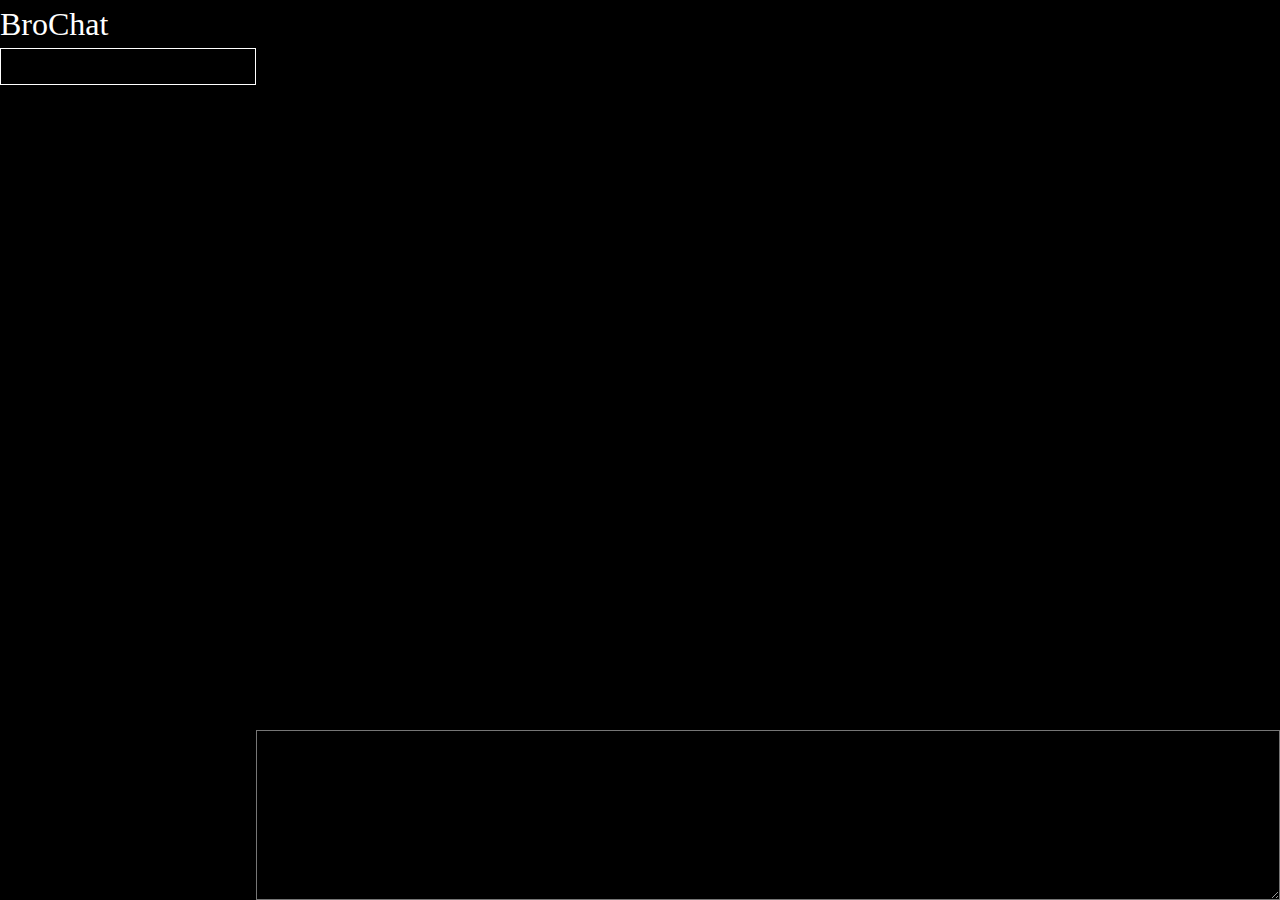
<file: site/index.html>
<html lang="en">
<head>
  <meta charset="UTF-8">
  <meta name="viewport" content="width=device-width, initial-scale=1.0">
  <link rel="stylesheet" href="./main.css">
  <link rel="icon" href="./favicon.svg">
  <title>BroChat</title>
</head>
<body>
  <div class="header">
    BroChat
  </div>
  <div class="main">
    <div id="chats">
      <form id="createChat" action="/api/create_chat" method="post">
        <input type="text" id="usernames" name="usernames"/>
      </form>
    </div>
    <div class="mainChat">
      <div id="messages"></div>
      <div class="spacer"></div>
      <textarea id="textarea"></textarea>
    </div>
  </div>
  <script src="main.js"></script>
</body>
</html>
</file>
<file: site/main.css>
* {
    background-color: black;
    color: white;
    padding: 0;
    margin: 0;
    box-sizing: border-box;
}

.header {
    height: 3rem;
    font-size: 2rem;
    display: flex;
    align-items: center;
}

.main {
    height: calc(100vh - 3rem);
    display: flex;
}

#chats {
    height: 100%;
    width: 20%;
}

#chats > a, input {
    text-decoration: none;
    width: 100%;
    display: block;
    padding: 10px;
    border: 1px solid white;
    margin-bottom: 5px;
    cursor: grab;
}

.mainChat {
    height: 100%;
    width: 80%;
    background-color: yellow;
}
.mainChat {
    display: flex;
    flex-direction: column;
}

.message {
    width: 100%;
    border-bottom: 1px solid white;
    padding: 10px;
    display: flex;
    gap: 10px;
}

.spacer {
    flex-grow: 1;
}

textarea {
    width: 100%;
    height: 20%;
}
</file>
